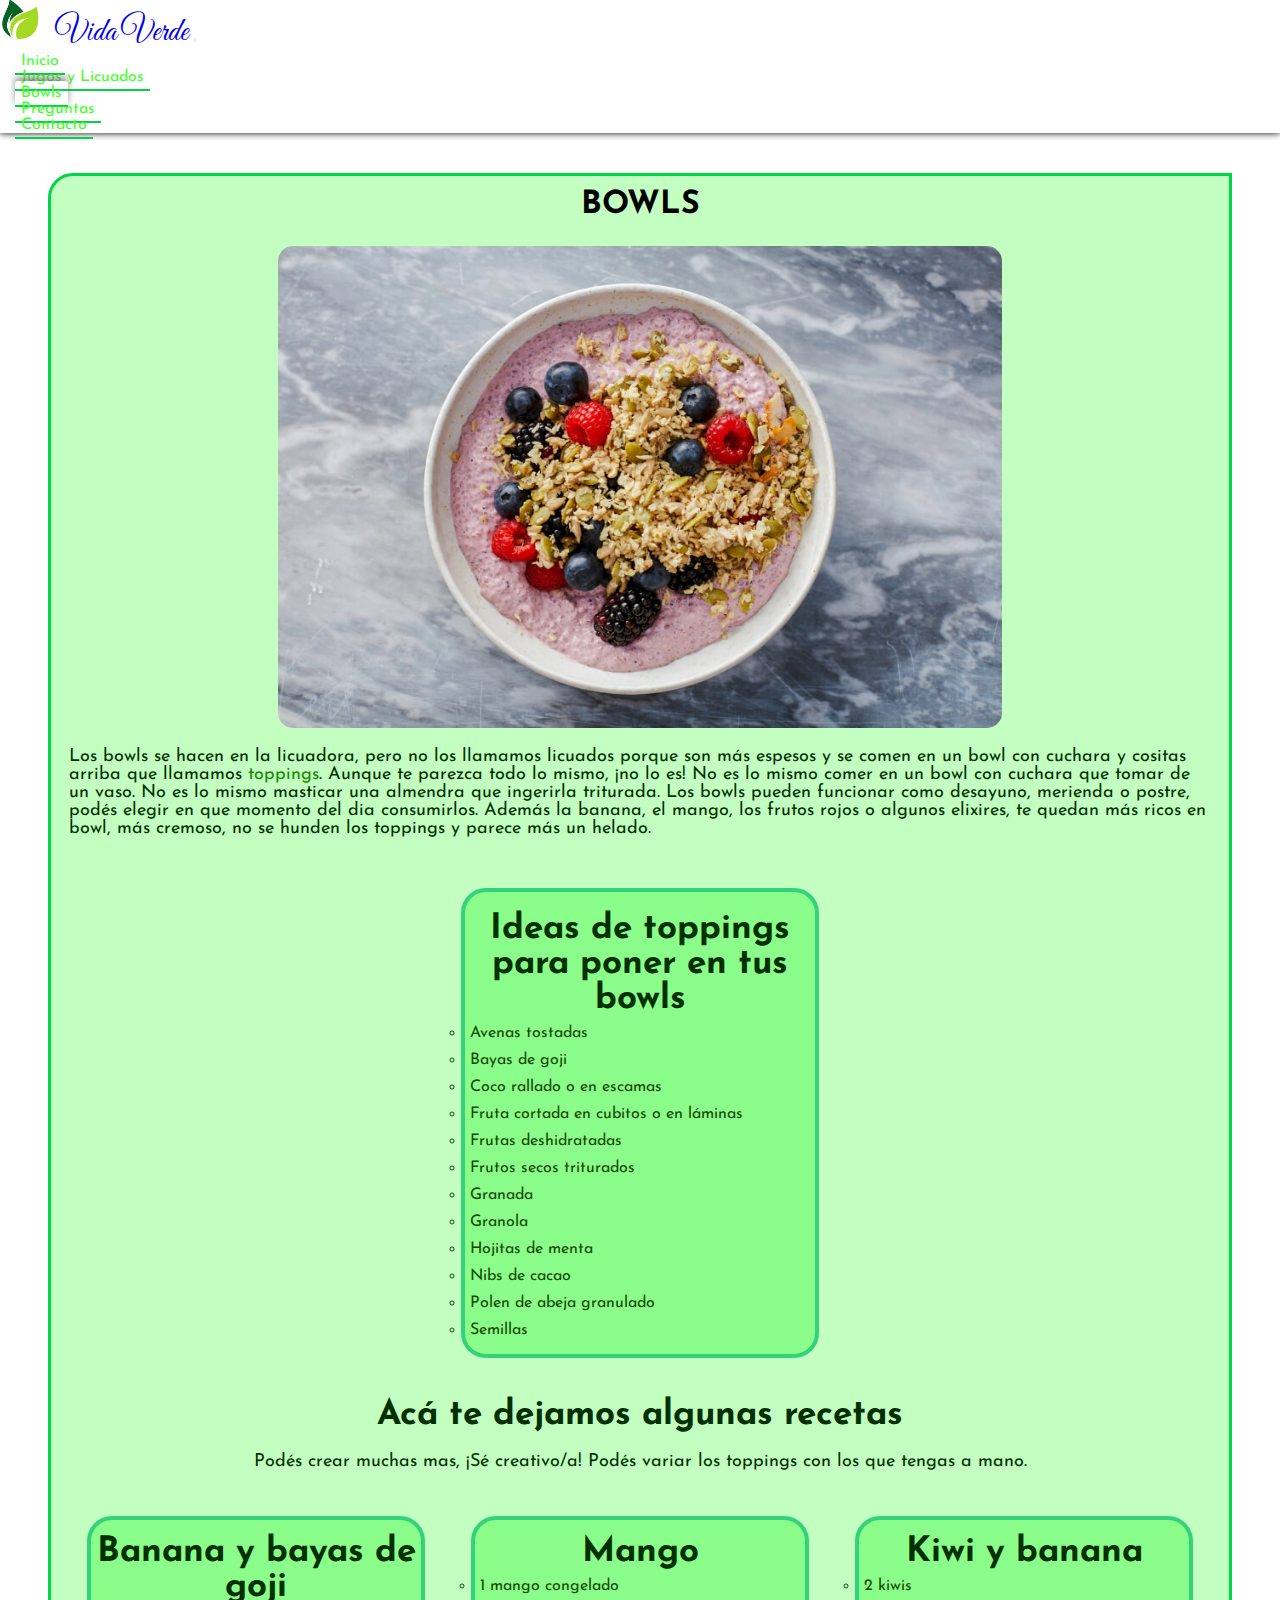
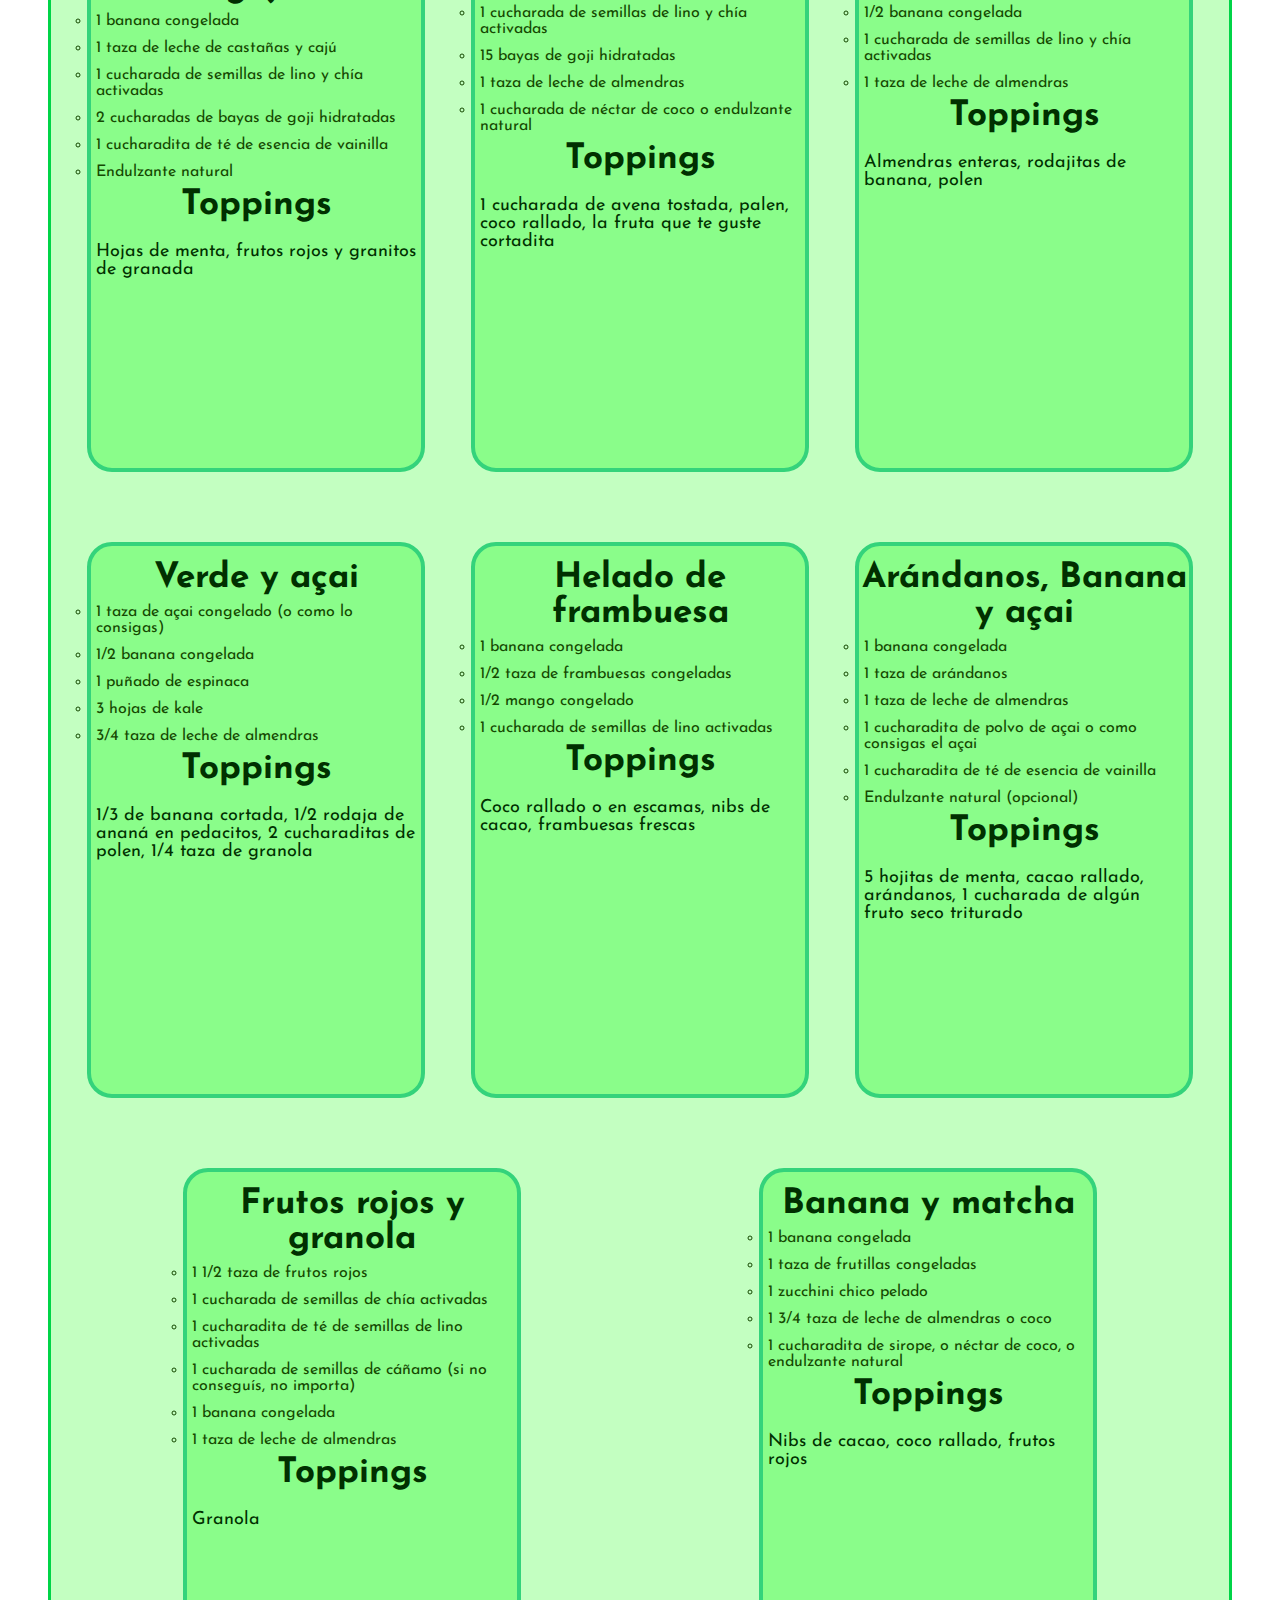
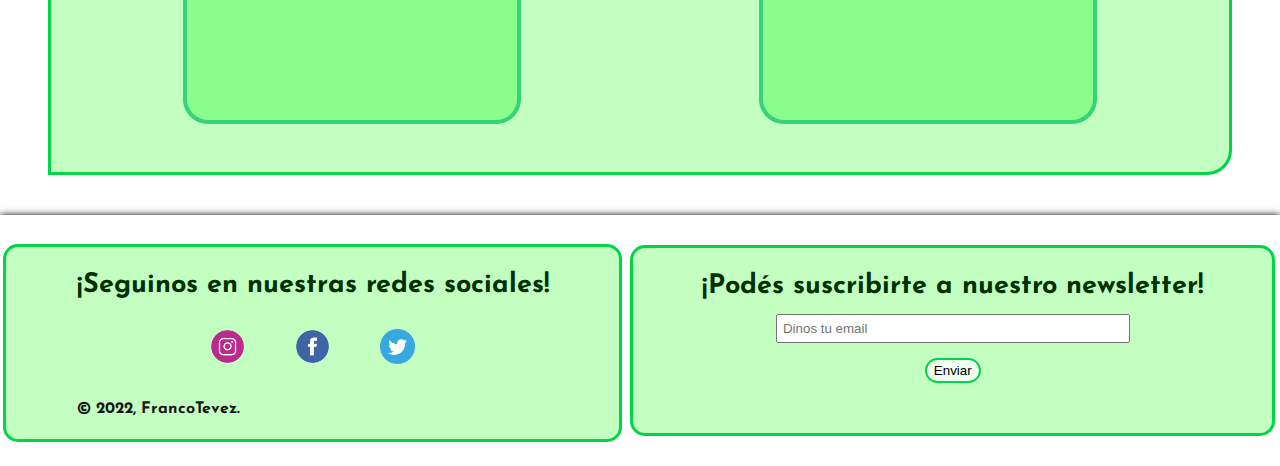
<file: sections/bowls.html>
<!DOCTYPE html>
<html lang="en">
<head>
    <meta charset="UTF-8">
    <meta http-equiv="X-UA-Compatible" content="IE=edge">
    <meta name="viewport" content="width=device-width, initial-scale=1.0">
    <meta name="description" content="Que son los bowls, ideas para tus toppings y algunas recetas!">
    <meta name="keywords" content="bowls,toppings,recetas">
    <link href="https://cdn.jsdelivr.net/npm/bootstrap@5.0.2/dist/css/bootstrap.min.css" rel="stylesheet" integrity="sha384-EVSTQN3/azprG1Anm3QDgpJLIm9Nao0Yz1ztcQTwFspd3yD65VohhpuuCOmLASjC" crossorigin="anonymous">
    <link rel="stylesheet" href="../css/estilo.css">
    <link rel="shortcut icon" href="../img/icono.png" type="image/x-icon">
    <style>
        @import url('https://fonts.googleapis.com/css2?family=Great+Vibes&display=swap');
    </style>
    <style>
        @import url('https://fonts.googleapis.com/css2?family=Josefin+Sans&display=swap');
    </style>
    <title>Vida Verde - Bowls</title>
</head>
<body>
    <header>
        <nav class="navbar navbar-expand-lg navbar-light bg-light navegacion">
            <div class="container-fluid navegacion">
                <img src="../img/icono.png" alt="Icono Vida Verde">
                <a class="navbar-brand vidaVerde" href="../index.html">Vida Verde</a>
                <button class="navbar-toggler" type="button" data-bs-toggle="collapse" data-bs-target="#navbarText" aria-controls="navbarText" aria-expanded="false" aria-label="Toggle navigation">
                    <span class="navbar-toggler-icon"></span>
                </button>
                <div class="collapse navbar-collapse navbar-text navegacion" id="navbarText">
                    <span class="collapse navbar-collapse">
                    </span>
                    <ul class="navbar-nav me-auto mb-2 mb-lg-0 ulNav navegacion">
                        <li class="nav-item">
                            <a class="nav-link active" aria-current="page" href="../index.html">Inicio</a>
                        </li>
                        <li class="nav-item">
                            <a class="nav-link active" href="jugosylicuados.html">Jugos y Licuados</a>
                        </li>
                        <li class="nav-item">
                            <a class="nav-link active aBowls" href="bowls.html">Bowls</a>
                        </li>
                        <li class="nav-item">
                            <a class="nav-link active" href="preguntas.html">Preguntas</a>
                        </li>
                        <li class="nav-item">
                            <a class="nav-link active" href="contacto.html">Contacto</a>
                        </li>
                    </ul>
                </div>
            </div>
        </nav>
    </header>
    <main class="contFlex">
        <section class="seccionesBowl">
            <h1 class="h2Preg">BOWLS</h1>
            <div class="contFlex">
                <img src="../img/bowlfoto.jpg" alt="foto de bowl" class="bowl">
            </div>
            <p class="parrafoIntro parrafoBowl text-center">Los bowls se hacen en la licuadora, pero no los llamamos licuados porque son más espesos y se comen en un bowl con cuchara y cositas arriba que llamamos <span>toppings</span>. Aunque te parezca todo lo mismo, ¡no lo es! No es lo mismo comer en un bowl con cuchara que tomar de un vaso. No es lo mismo masticar una almendra que ingerirla triturada. Los bowls pueden funcionar como desayuno, merienda o postre, podés elegir en que momento del dia consumirlos. Además la banana, el mango, los frutos rojos o algunos elixires, te quedan más ricos en bowl, más cremoso, no se hunden los toppings y parece más un helado.</p>
            <div class="bowlToppingsContenedor">
                <h3 class="tituloIntro h3Toppings">Ideas de toppings para poner en tus bowls</h3>
                <ul>
                    <li class="liJugos">Avenas tostadas</li>
                    <li class="liJugos">Bayas de goji</li>
                    <li class="liJugos">Coco rallado o en escamas</li>
                    <li class="liJugos">Fruta cortada en cubitos o en láminas</li>
                    <li class="liJugos">Frutas deshidratadas</li>
                    <li class="liJugos">Frutos secos triturados</li>
                    <li class="liJugos">Granada</li>
                    <li class="liJugos">Granola</li>
                    <li class="liJugos">Hojitas de menta</li>
                    <li class="liJugos">Nibs de cacao</li>
                    <li class="liJugos">Polen de abeja granulado</li>
                    <li class="liJugos">Semillas</li>
                </ul>
            </div>
            <h3 class="tituloIntro h3RecetasBowl">Acá te dejamos algunas recetas</h3>
            <p class="parrafoIntro text-center">Podés crear muchas mas, ¡Sé creativo/a! Podés variar los toppings con los que tengas a mano.</p>
            <div class="contFlex divContTodosLosBowls">
                <div class="contenedorRecetasBowls">
                    <h3 class="tituloIntro">Banana y bayas de goji</h3>
                    <ul>
                        <li class="liJugos">1 banana congelada</li>
                        <li class="liJugos">1 taza de leche de castañas y cajú</li>
                        <li class="liJugos">1 cucharada de semillas de lino y chía activadas</li>
                        <li class="liJugos">2 cucharadas de bayas de goji hidratadas</li>
                        <li class="liJugos">1 cucharadita de té de esencia de vainilla</li>
                        <li class="liJugos">Endulzante natural</li>
                    </ul>
                    <h3 class="tituloIntro">Toppings</h3>
                    <p class="parrafoIntro text-center">Hojas de menta, frutos rojos y granitos de granada</p>
                </div>
                <div class="contenedorRecetasBowls">
                    <h3 class="tituloIntro">Mango</h3>
                    <ul>
                        <li class="liJugos">1 mango congelado</li>
                        <li class="liJugos">1 cucharada de semillas de lino y chía activadas</li>
                        <li class="liJugos">15 bayas de goji hidratadas</li>
                        <li class="liJugos">1 taza de leche de almendras</li>
                        <li class="liJugos">1 cucharada de néctar de coco o endulzante natural</li>
                    </ul>
                    <h3 class="tituloIntro">Toppings</h3>
                    <p class="parrafoIntro text-center">1 cucharada de avena tostada, palen, coco rallado, la fruta que te guste cortadita</p>
                </div>
                <div class="contenedorRecetasBowls">
                    <h3 class="tituloIntro">Kiwi y banana</h3>
                    <ul>
                        <li class="liJugos">2 kiwis</li>
                        <li class="liJugos">1/2 banana congelada</li>
                        <li class="liJugos">1 cucharada de semillas de lino y chía activadas </li>
                        <li class="liJugos">1 taza de leche de almendras</li>
                    </ul>
                    <h3 class="tituloIntro">Toppings</h3>
                    <p class="parrafoIntro text-center">Almendras enteras, rodajitas de banana, polen</p>
                </div>
                <div class="contenedorRecetasBowls">
                    <h3 class="tituloIntro">Verde y açai</h3>
                    <ul>
                        <li class="liJugos">1 taza de açai congelado (o como lo consigas)</li>
                        <li class="liJugos">1/2 banana congelada</li>
                        <li class="liJugos">1 puñado de espinaca</li>
                        <li class="liJugos">3 hojas de kale</li>
                        <li class="liJugos">3/4 taza de leche de almendras</li>
                    </ul>
                    <h3 class="tituloIntro">Toppings</h3>
                    <p class="parrafoIntro text-center">1/3 de banana cortada, 1/2 rodaja de ananá en pedacitos, 2 cucharaditas de polen, 1/4 taza de granola</p>
                </div>
                <div class="contenedorRecetasBowls">
                    <h3 class="tituloIntro">Helado de frambuesa</h3>
                    <ul>
                        <li class="liJugos">1 banana congelada</li>
                        <li class="liJugos">1/2 taza de frambuesas congeladas</li>
                        <li class="liJugos">1/2 mango congelado</li>
                        <li class="liJugos">1 cucharada de semillas de lino activadas</li>
                    </ul>
                    <h3 class="tituloIntro">Toppings</h3>
                    <p class="parrafoIntro text-center">Coco rallado o en escamas, nibs de cacao, frambuesas frescas</p>
                </div>
                <div class="contenedorRecetasBowls">
                    <h3 class="tituloIntro">Arándanos, Banana y açai</h3>
                    <ul>
                        <li class="liJugos">1 banana congelada</li>
                        <li class="liJugos">1 taza de arándanos</li>
                        <li class="liJugos">1 taza de leche de almendras</li>
                        <li class="liJugos">1 cucharadita de polvo de açai o como consigas el açai</li>
                        <li class="liJugos">1 cucharadita de té de esencia de vainilla</li>
                        <li class="liJugos">Endulzante natural (opcional)</li>
                    </ul>
                    <h3 class="tituloIntro">Toppings</h3>
                    <p class="parrafoIntro text-center">5 hojitas de menta, cacao rallado, arándanos, 1 cucharada de algún fruto seco triturado</p>
                </div>
                <div class="contenedorRecetasBowls">
                    <h3 class="tituloIntro">Frutos rojos y granola</h3>
                    <ul>
                        <li class="liJugos">1 1/2 taza de frutos rojos</li>
                        <li class="liJugos">1 cucharada de semillas de chía activadas</li>
                        <li class="liJugos">1 cucharadita de té de semillas de lino activadas</li>
                        <li class="liJugos">1 cucharada de semillas de cáñamo (si no conseguís, no importa)</li>
                        <li class="liJugos">1 banana congelada</li>
                        <li class="liJugos">1 taza de leche de almendras</li>
                    </ul>
                    <h3 class="tituloIntro">Toppings</h3>
                    <p class="parrafoIntro text-center">Granola</p>
                </div>
                <div class="contenedorRecetasBowls">
                    <h3 class="tituloIntro">Banana y matcha</h3>
                    <ul>
                        <li class="liJugos">1 banana congelada</li>
                        <li class="liJugos">1 taza de frutillas congeladas</li>
                        <li class="liJugos">1 zucchini chico pelado</li>
                        <li class="liJugos">1 3/4 taza de leche de almendras o coco</li>
                        <li class="liJugos">1 cucharadita de sirope, o néctar de coco, o endulzante natural</li>
                    </ul>
                    <h3 class="tituloIntro">Toppings</h3>
                    <p class="parrafoIntro text-center">Nibs de cacao, coco rallado, frutos rojos</p>
                </div>
            </div>
        </section>
    </main>
    <footer>
        <section class="sectionFooter">
            <h3>¡Seguinos en nuestras redes sociales!</p>
            <div>
                <a href="https://www.instagram.com/" target="_blank"><img src="../img/intagram.png" alt="Instagram"></a>
                <a href="https://www.facebook.com/" target="_blank"><img src="../img/facebook.png" alt="Facebook"></a>
                <a href="https://www.twitter.com/" target="_blank"><img src="../img/twitter.png" alt="twitter"></a>
            </div>
            <p class="text-center">© 2022, FrancoTevez.</p>
        </section>
        <section class="newsletter">
            <div>
                <h3>¡Podés suscribirte a nuestro newsletter!</h3>
                <input type="email" placeholder="Dinos tu email">
                <button type="submit">Enviar</button>
            </div>
        </section>
    </footer>
    <script src="https://cdn.jsdelivr.net/npm/bootstrap@5.0.2/dist/js/bootstrap.bundle.min.js" integrity="sha384-MrcW6ZMFYlzcLA8Nl+NtUVF0sA7MsXsP1UyJoMp4YLEuNSfAP+JcXn/tWtIaxVXM" crossorigin="anonymous"></script>
</body>
</html>
</file>
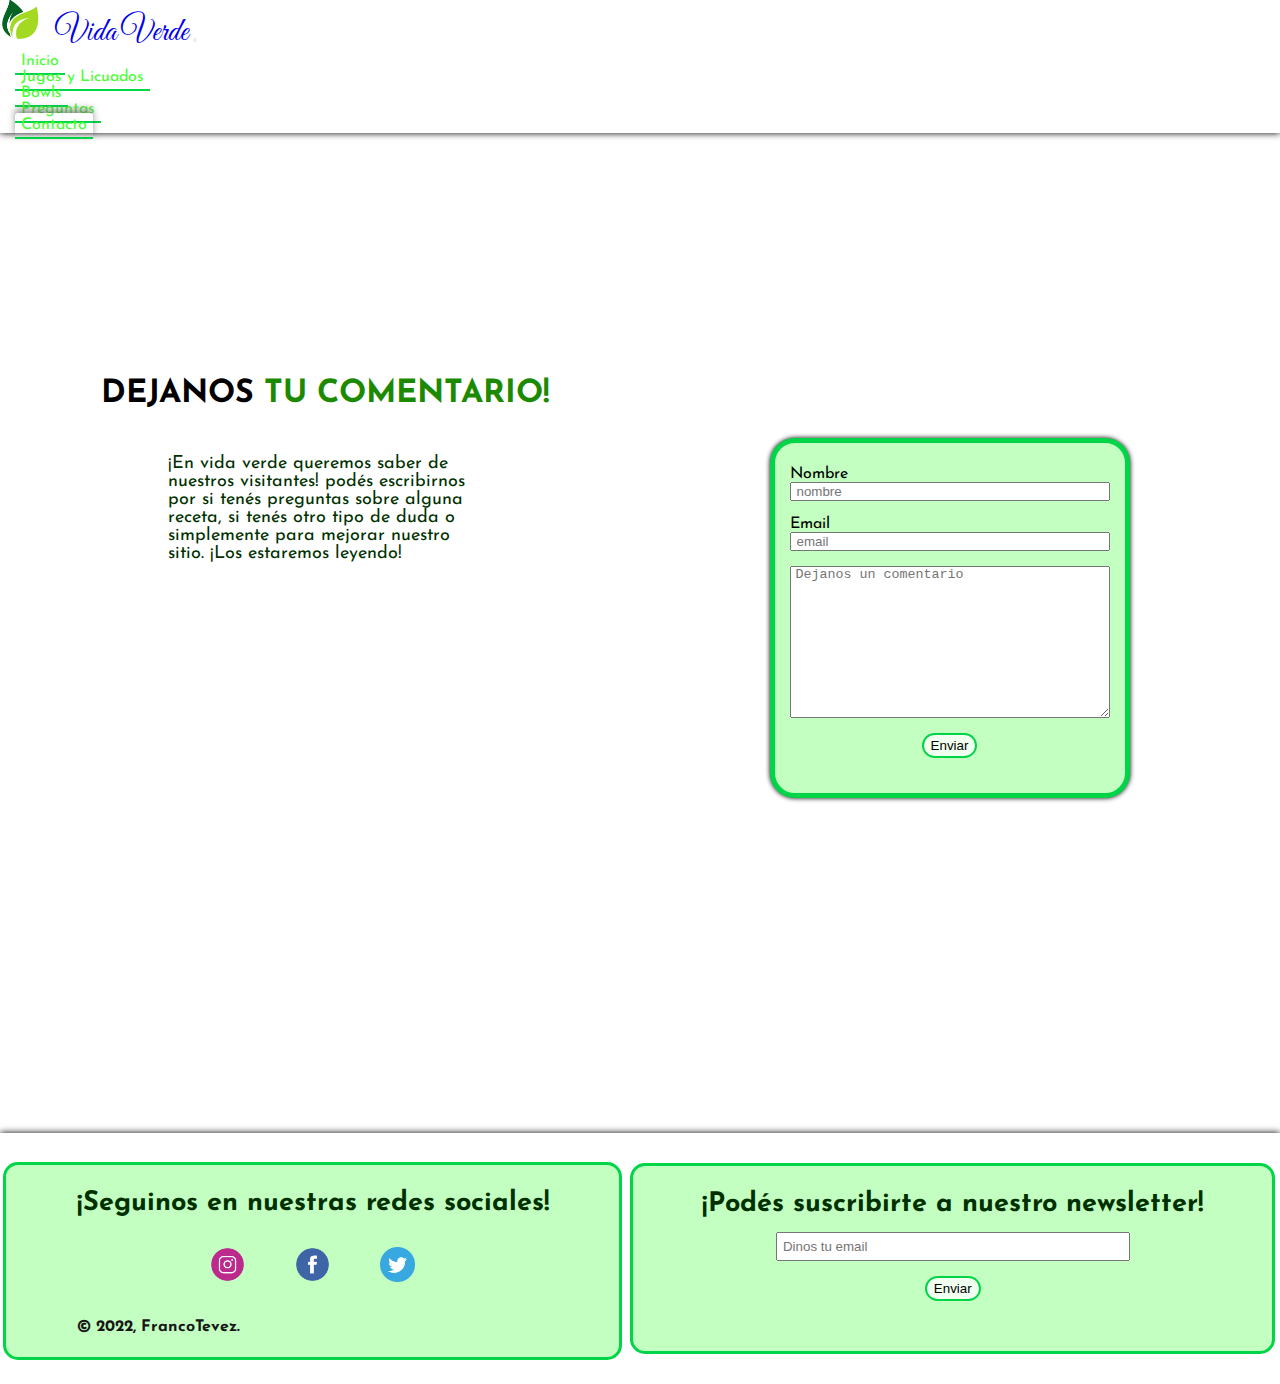
<file: sections/contacto.html>
<!DOCTYPE html>
<html lang="en">
<head>
    <meta charset="UTF-8">
    <meta http-equiv="X-UA-Compatible" content="IE=edge">
    <meta name="viewport" content="width=device-width, initial-scale=1.0">
    <meta name="description" content="Dejanos un comentario! queremos saber si te sirvió la página o también si necesitamos mejorar/agregar algo.">
    <meta name="keywords" content="contacto,comentario">
    <link href="https://cdn.jsdelivr.net/npm/bootstrap@5.0.2/dist/css/bootstrap.min.css" rel="stylesheet" integrity="sha384-EVSTQN3/azprG1Anm3QDgpJLIm9Nao0Yz1ztcQTwFspd3yD65VohhpuuCOmLASjC" crossorigin="anonymous">
    <link rel="stylesheet" href="../css/estilo.css">
    <link rel="shortcut icon" href="../img/icono.png" type="image/x-icon">
    <style>
        @import url('https://fonts.googleapis.com/css2?family=Great+Vibes&display=swap');
    </style>
    <style>
        @import url('https://fonts.googleapis.com/css2?family=Josefin+Sans&display=swap');
    </style>
    <title>Vida Verde - Contacto</title>
</head>
<body>
    <header>
        <nav class="navbar navbar-expand-lg navbar-light bg-light navegacion">
            <div class="container-fluid navegacion">
                <img src="../img/icono.png" alt="Icono Vida Verde">
                <a class="navbar-brand vidaVerde" href="../index.html">Vida Verde</a>
                <button class="navbar-toggler" type="button" data-bs-toggle="collapse" data-bs-target="#navbarText" aria-controls="navbarText" aria-expanded="false" aria-label="Toggle navigation">
                    <span class="navbar-toggler-icon"></span>
                </button>
                <div class="collapse navbar-collapse navbar-text navegacion" id="navbarText">
                    <span class="collapse navbar-collapse">
                    </span>
                    <ul class="navbar-nav me-auto mb-2 mb-lg-0 ulNav navegacion">
                        <li class="nav-item">
                            <a class="nav-link active" aria-current="page" href="../index.html">Inicio</a>
                        </li>
                        <li class="nav-item">
                            <a class="nav-link active" href="jugosylicuados.html">Jugos y Licuados</a>
                        </li>
                        <li class="nav-item">
                            <a class="nav-link active" href="bowls.html">Bowls</a>
                        </li>
                        <li class="nav-item">
                            <a class="nav-link active" href="preguntas.html">Preguntas</a>
                        </li>
                        <li class="nav-item">
                            <a class="nav-link active aContacto" href="contacto.html">Contacto</a>
                        </li>
                    </ul>
                </div>
            </div>
        </nav>
    </header>
    <main class="mainContacto">
        <section class="contenedorTituloContacto">
            <h1 class="text-center">DEJANOS <span>TU COMENTARIO!</span></h1>
            <p class="text-center">¡En vida verde queremos saber de nuestros visitantes! podés escribirnos por si tenés preguntas sobre alguna receta, si tenés otro tipo de duda o simplemente para mejorar nuestro sitio. ¡Los estaremos leyendo!</p>
        </section>
        <section class="contacto">
            <form>
                <label for="nombre">Nombre</label>
                <input type="text" id="nombre" name="nombre" placeholder="nombre" class="padingInfo inputInfo">
                <label for="email">Email</label>
                <input type="email" id="email" name="email" placeholder="email" class="padingInfo inputInfo">
                <textarea name="comentario" id="comentario" cols="30" rows="10" placeholder="Dejanos un comentario"></textarea>
                <div>
                    <button type="submit">Enviar</button>
                </div>
            </form>
        </section>
    </main>
    <footer>
        <section class="sectionFooter">
            <h3>¡Seguinos en nuestras redes sociales!</p>
            <div>
                <a href="https://www.instagram.com/" target="_blank"><img src="../img/intagram.png" alt="Instagram"></a>
                <a href="https://www.facebook.com/" target="_blank"><img src="../img/facebook.png" alt="Facebook"></a>
                <a href="https://www.twitter.com/" target="_blank"><img src="../img/twitter.png" alt="twitter"></a>
            </div>
            <p class="text-center">© 2022, FrancoTevez.</p>
        </section>
        <section class="newsletter">
            <div>
                <h3>¡Podés suscribirte a nuestro newsletter!</h3>
                <input type="email" placeholder="Dinos tu email">
                <button type="submit">Enviar</button>
            </div>
        </section>
    </footer>
    <script src="https://cdn.jsdelivr.net/npm/bootstrap@5.0.2/dist/js/bootstrap.bundle.min.js" integrity="sha384-MrcW6ZMFYlzcLA8Nl+NtUVF0sA7MsXsP1UyJoMp4YLEuNSfAP+JcXn/tWtIaxVXM" crossorigin="anonymous"></script>
</body>
</html>
</file>
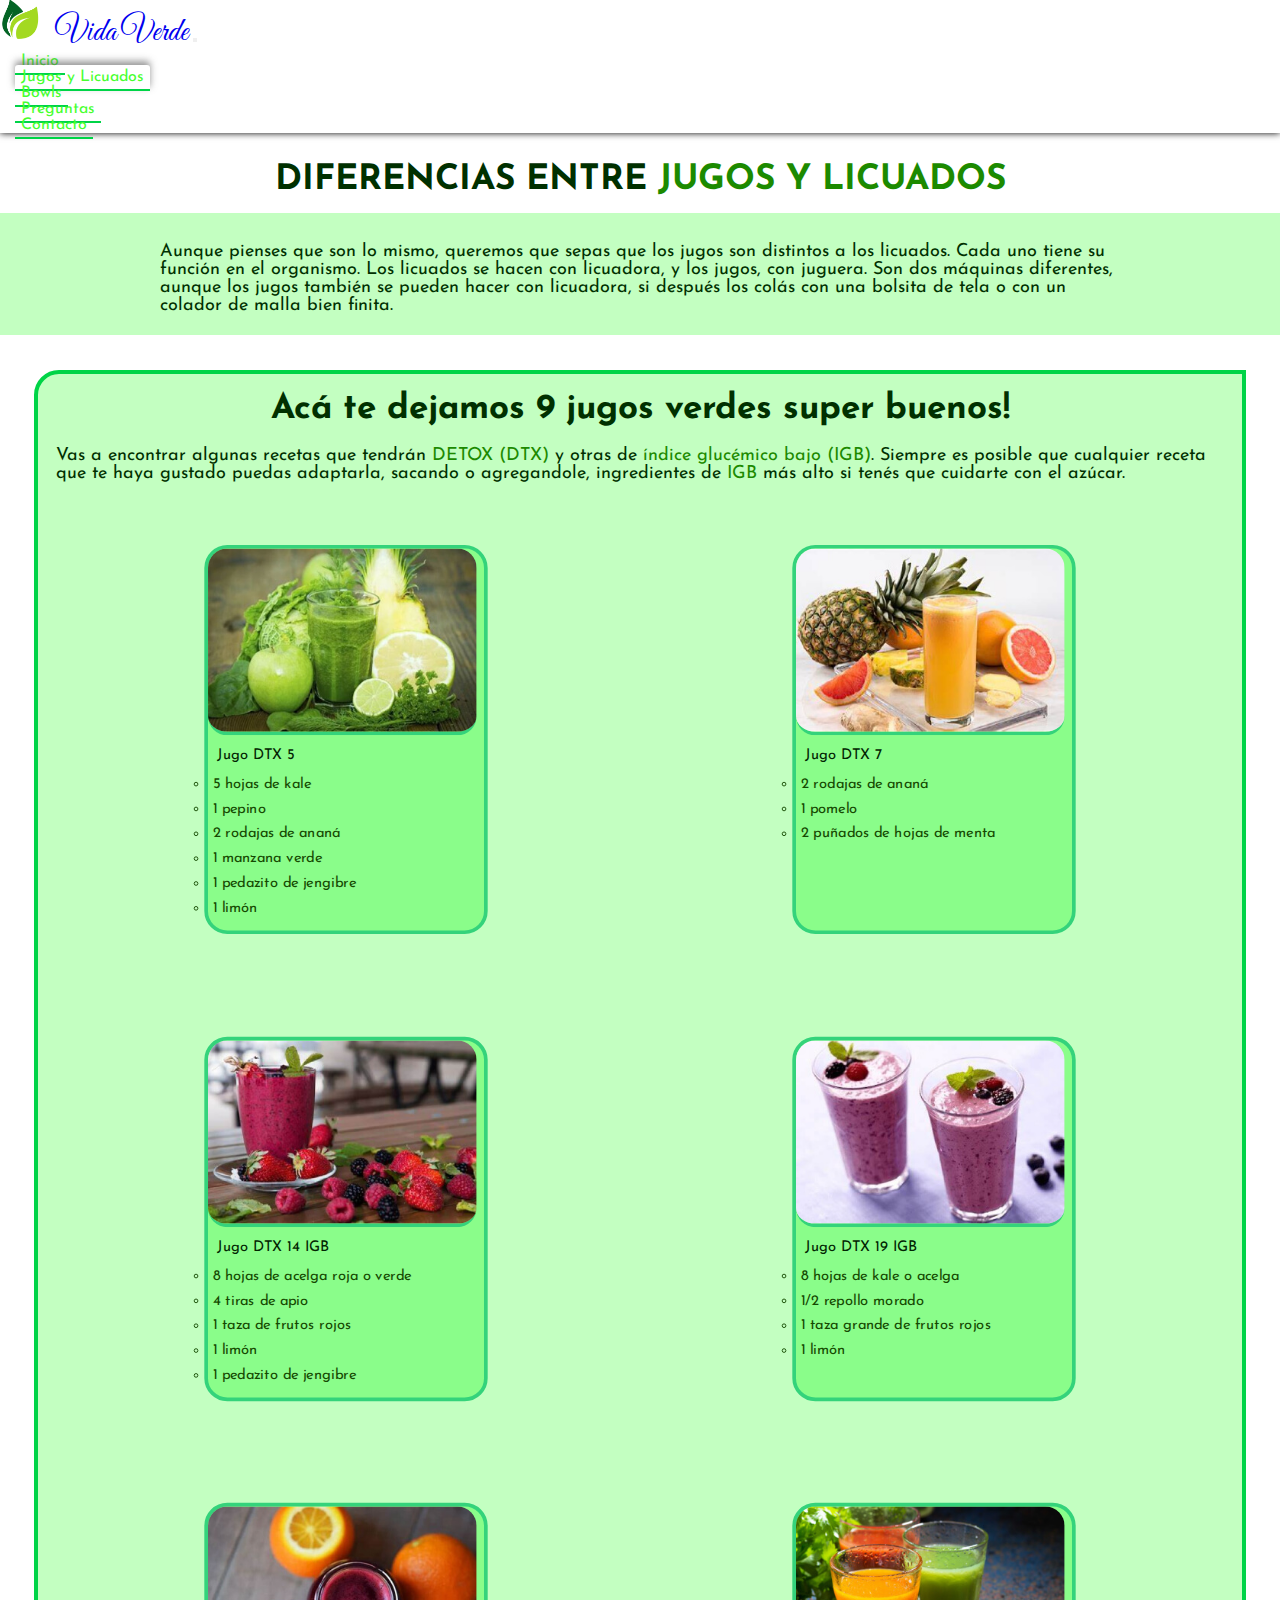
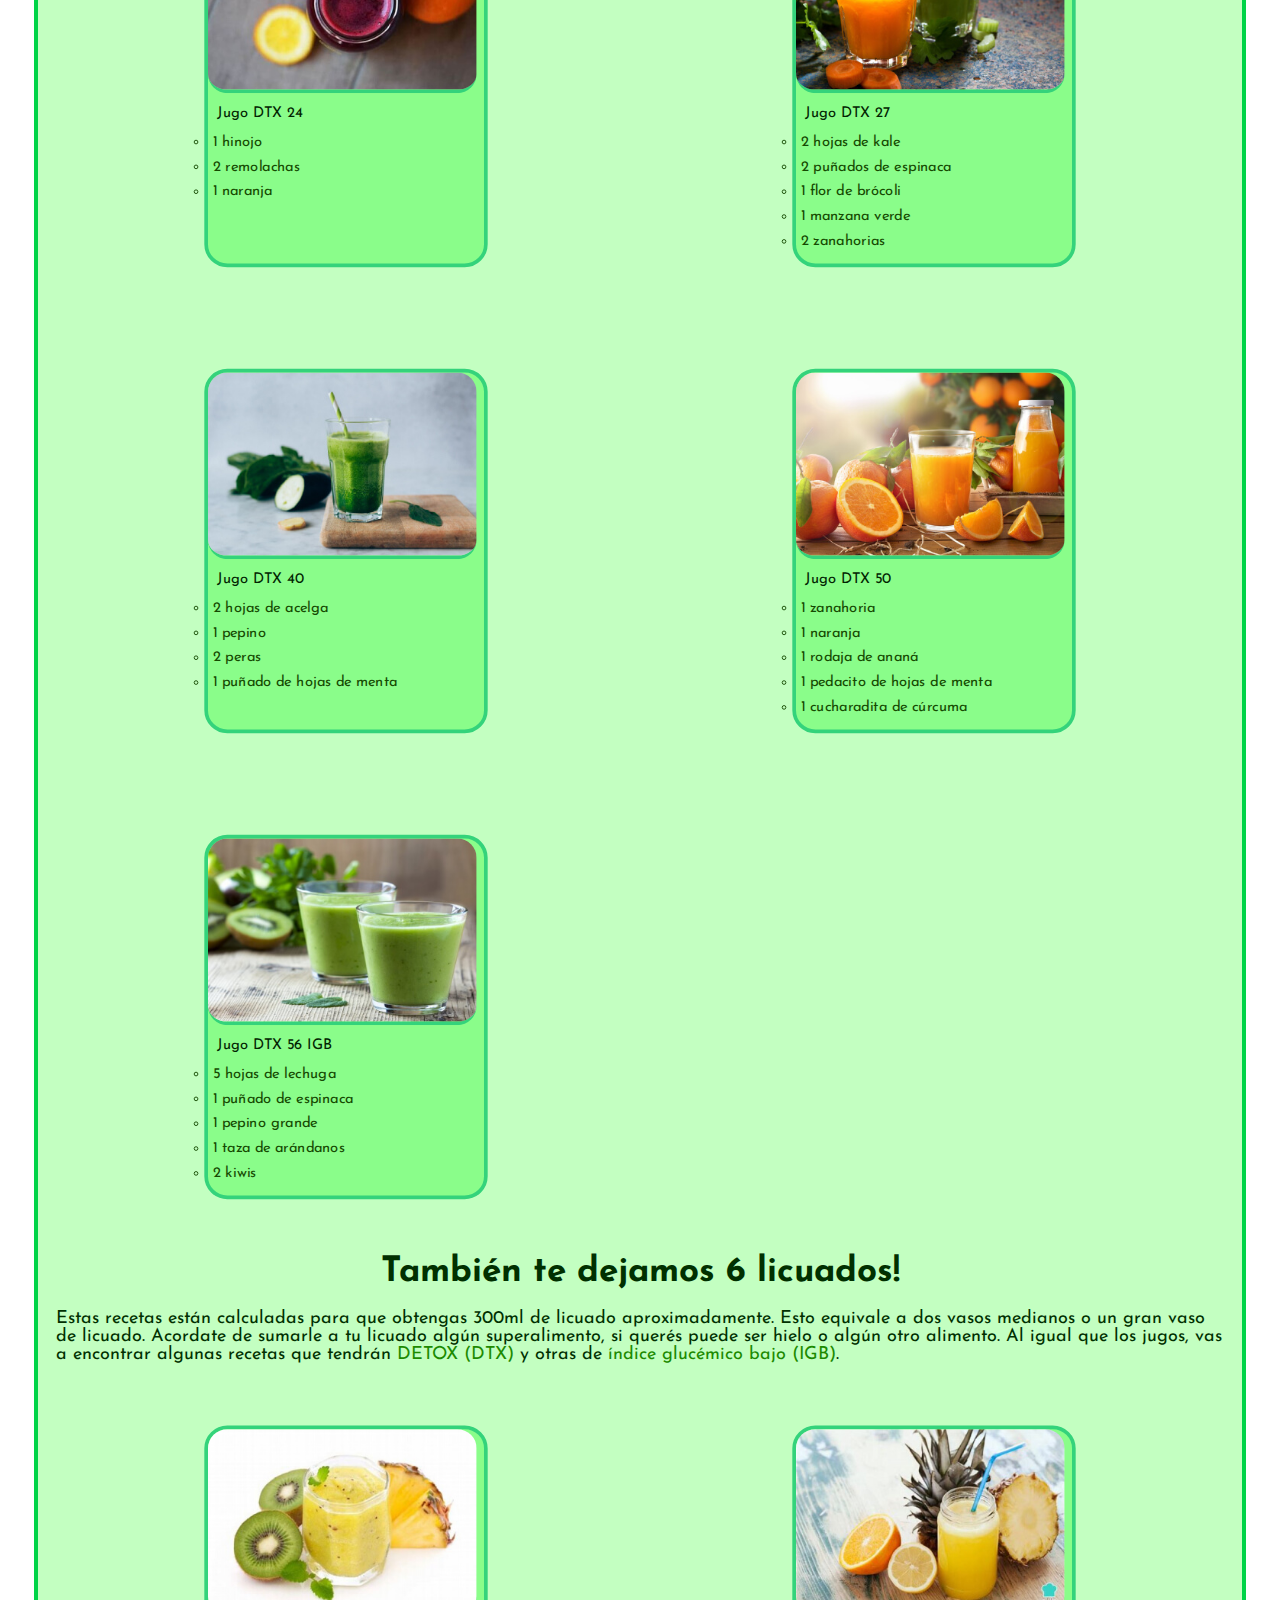
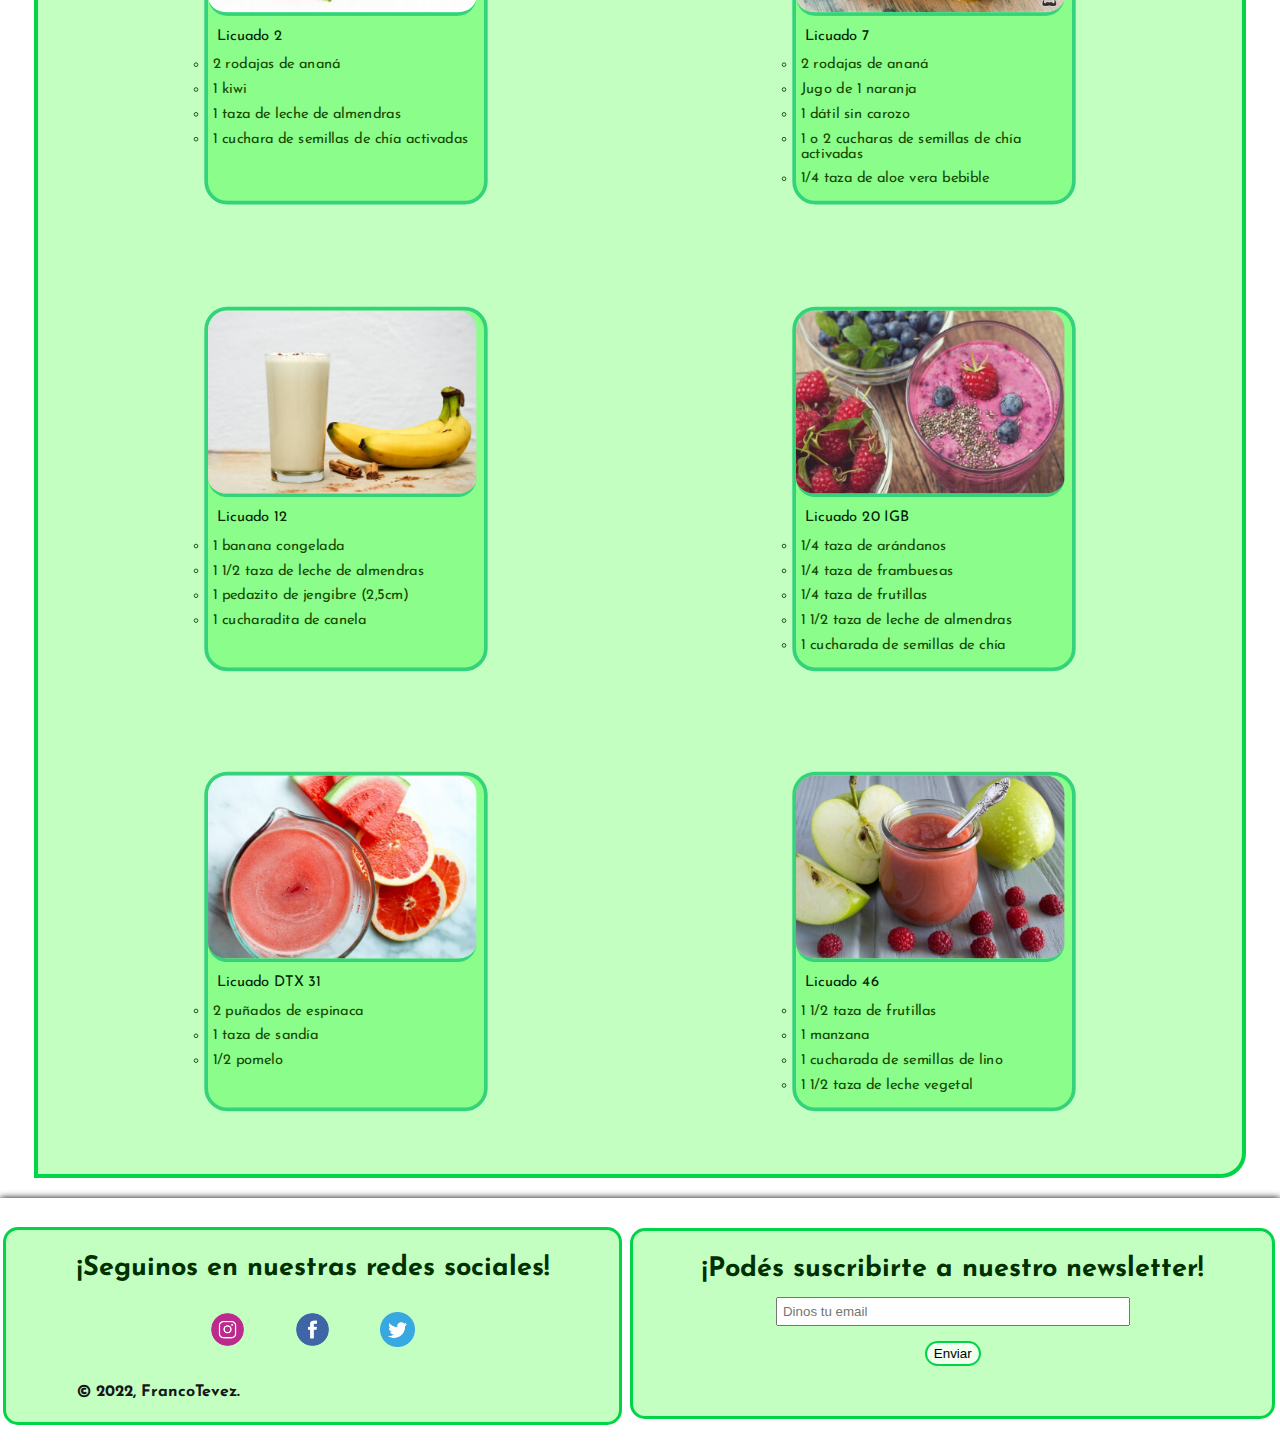
<file: sections/jugosylicuados.html>
<!DOCTYPE html>
<html lang="en">
<head>
    <meta charset="UTF-8">
    <meta http-equiv="X-UA-Compatible" content="IE=edge">
    <meta name="viewport" content="width=device-width, initial-scale=1.0">
    <meta name="description" content="Increíbles jugos y licuados verdes para que puedas aplicar en tu día a día.">
    <meta name="keywords" content="jugos,licuados,verdes">
    <link href="https://cdn.jsdelivr.net/npm/bootstrap@5.0.2/dist/css/bootstrap.min.css" rel="stylesheet" integrity="sha384-EVSTQN3/azprG1Anm3QDgpJLIm9Nao0Yz1ztcQTwFspd3yD65VohhpuuCOmLASjC" crossorigin="anonymous">
    <link rel="stylesheet" href="../css/estilo.css">
    <link rel="shortcut icon" href="../img/icono.png" type="image/x-icon">
    <style>
        @import url('https://fonts.googleapis.com/css2?family=Great+Vibes&display=swap');
    </style>
    <style>
        @import url('https://fonts.googleapis.com/css2?family=Josefin+Sans&display=swap');
    </style>
    <title>Vida Verde - Jugos y Licuados</title>
</head>
<body>
    <header>
        <nav class="navbar navbar-expand-lg navbar-light bg-light navegacion">
            <div class="container-fluid navegacion">
                <img src="../img/icono.png" alt="Icono Vida Verde">
                <a class="navbar-brand vidaVerde" href="../index.html">Vida Verde</a>
                <button class="navbar-toggler" type="button" data-bs-toggle="collapse" data-bs-target="#navbarText" aria-controls="navbarText" aria-expanded="false" aria-label="Toggle navigation">
                    <span class="navbar-toggler-icon"></span>
                </button>
                <div class="collapse navbar-collapse navbar-text navegacion" id="navbarText">
                    <span class="collapse navbar-collapse">
                    </span>
                    <ul class="navbar-nav me-auto mb-2 mb-lg-0 ulNav navegacion">
                        <li class="nav-item">
                            <a class="nav-link active" aria-current="page" href="../index.html">Inicio</a>
                        </li>
                        <li class="nav-item">
                            <a class="nav-link active aJugosLicuados" href="jugosylicuados.html">Jugos y Licuados</a>
                        </li>
                        <li class="nav-item">
                            <a class="nav-link active" href="bowls.html">Bowls</a>
                        </li>
                        <li class="nav-item">
                            <a class="nav-link active" href="preguntas.html">Preguntas</a>
                        </li>
                        <li class="nav-item">
                            <a class="nav-link active" href="contacto.html">Contacto</a>
                        </li>
                    </ul>
                </div>
            </div>
        </nav>
    </header>
    <main class="mainJugos">
        <div class="divDiferencias">
            <h1 class="tituloIntro">DIFERENCIAS ENTRE <span>JUGOS Y LICUADOS</span></h1>
            <div class="contParrafoDiferencias contFlex">
                <p class="parrafoIntro pDiferencias text-center">Aunque pienses que son lo mismo, queremos que sepas que los jugos son distintos a los licuados. Cada uno tiene su función en el organismo. Los licuados se hacen con licuadora, y los jugos, con juguera. Son dos máquinas diferentes, aunque los jugos también se pueden hacer con licuadora, si después los colás con una bolsita de tela o con un colador de malla bien finita.</p>
            </div>
        </div>
        <section class="secciones sectionJugos">
            <h2 class="tituloIntro">Acá te dejamos 9 jugos verdes super buenos!</h2>
            <p class="parrafoIntro text-center">Vas a encontrar algunas recetas que tendrán <span>DETOX (DTX)</span> y otras de <span>índice glucémico bajo (IGB)</span>. Siempre es posible que cualquier receta que te haya gustado puedas adaptarla, sacando o agregandole, ingredientes de <span>IGB</span> más alto si tenés que cuidarte con el azúcar.</p>
            <div class="gridJugos">
                <div class="contenedorImgJugos">
                    <img src="../img/dtx5jugolarge.jpg" alt="jugo número dtx 5" class="imgJugos">
                    <p class="parrafoImgJugos">Jugo DTX 5</p>
                    <ul>
                        <li class="liJugos">5 hojas de kale</li>
                        <li class="liJugos">1 pepino</li>
                        <li class="liJugos">2 rodajas de ananá</li>
                        <li class="liJugos">1 manzana verde</li>
                        <li class="liJugos">1 pedazito de jengibre</li>
                        <li class="liJugos">1 limón</li>
                    </ul>
                </div>
                <div class="contenedorImgJugos">
                    <img src="../img/dtx7jugolarge.jpg" alt="jugo número dtx 7" class="imgJugos">
                    <p class="parrafoImgJugos">Jugo DTX 7</p>
                    <ul>
                        <li class="liJugos">2 rodajas de ananá</li>
                        <li class="liJugos">1 pomelo</li>
                        <li class="liJugos">2 puñados de hojas de menta</li>
                    </ul>
                </div>
                <div class="contenedorImgJugos">
                    <img src="../img/dtxigb14jugolarge.jpg" alt="jugo número dtx 14 igb" class="imgJugos">
                    <p class="parrafoImgJugos">Jugo DTX 14 IGB</p>
                    <ul>
                        <li class="liJugos">8 hojas de acelga roja o verde</li>
                        <li class="liJugos">4 tiras de apio</li>
                        <li class="liJugos">1 taza de frutos rojos</li>
                        <li class="liJugos">1 limón</li>
                        <li class="liJugos">1 pedazito de jengibre</li>
                    </ul>
                </div>
                <div class="contenedorImgJugos">
                    <img src="../img/dtx19igbjugolarge.jpg" alt="jugo número dtx 19 igb" class="imgJugos">
                    <p class="parrafoImgJugos">Jugo DTX 19 IGB</p>
                    <ul>
                        <li class="liJugos">8 hojas de kale o acelga</li>
                        <li class="liJugos">1/2 repollo morado</li>
                        <li class="liJugos">1 taza grande de frutos rojos</li>
                        <li class="liJugos">1 limón</li>
                    </ul>
                </div>
                <div class="contenedorImgJugos">
                    <img src="../img/dtx24jugolarge.jpg" alt="jugo número dtx 24" class="imgJugos">
                    <p class="parrafoImgJugos">Jugo DTX 24</p>
                    <ul>
                        <li class="liJugos">1 hinojo</li>
                        <li class="liJugos">2 remolachas</li>
                        <li class="liJugos">1 naranja</li>
                    </ul>
                </div>
                <div class="contenedorImgJugos">
                    <img src="../img/dtx27jugolarge.jpg" alt="jugo número dtx 27" class="imgJugos">
                    <p class="parrafoImgJugos">Jugo DTX 27</p>
                    <ul>
                        <li class="liJugos">2 hojas de kale</li>
                        <li class="liJugos">2 puñados de espinaca</li>
                        <li class="liJugos">1 flor de brócoli</li>
                        <li class="liJugos">1 manzana verde</li>
                        <li class="liJugos">2 zanahorias</li>
                    </ul>
                </div>
                <div class="contenedorImgJugos">
                    <img src="../img/40dtxjugolarge.jpg" alt="jugo número dtx 40" class="imgJugos">
                    <p class="parrafoImgJugos">Jugo DTX 40</p>
                    <ul>
                        <li class="liJugos">2 hojas de acelga</li>
                        <li class="liJugos">1 pepino</li>
                        <li class="liJugos">2 peras</li>
                        <li class="liJugos">1 puñado de hojas de menta</li>
                    </ul>
                </div>
                <div class="contenedorImgJugos">
                    <img src="../img/50dtxjugolarge.jpg" alt="jugo número dtx 50" class="imgJugos">
                    <p class="parrafoImgJugos">Jugo DTX 50</p>
                    <ul>
                        <li class="liJugos">1 zanahoria</li>
                        <li class="liJugos">1 naranja</li>
                        <li class="liJugos">1 rodaja de ananá</li>
                        <li class="liJugos">1 pedacito de hojas de menta</li>
                        <li class="liJugos">1 cucharadita de cúrcuma</li>
                    </ul>
                </div>
                <div class="contenedorImgJugos">
                    <img src="../img/56dtxigbjugolarge.jpg" alt="jugo número dtx 56" class="imgJugos">
                    <p class="parrafoImgJugos">Jugo DTX 56 IGB</p>
                    <ul>
                        <li class="liJugos">5 hojas de lechuga</li>
                        <li class="liJugos">1 puñado de espinaca</li>
                        <li class="liJugos">1 pepino grande</li>
                        <li class="liJugos">1 taza de arándanos</li>
                        <li class="liJugos">2 kiwis</li>
                    </ul>
                </div>
            </div>    
            <h2 class="tituloIntro">También te dejamos 6 licuados!</h2>
            <p class="parrafoIntro text-center">Estas recetas están calculadas para que obtengas 300ml de licuado aproximadamente. Esto equivale a dos vasos medianos o un gran vaso de licuado. Acordate de sumarle a tu licuado algún superalimento, si querés puede ser hielo o algún otro alimento. Al igual que los jugos, vas a encontrar algunas recetas que tendrán <span>DETOX (DTX)</span> y otras de <span>índice glucémico bajo (IGB)</span>.</p>
            <div class="gridJugos">
                <div class="contenedorImgJugos">
                    <img src="../img/2licuadolarge.jpg" alt="licuado número 2" class="imgJugos">
                    <p class="parrafoImgJugos">Licuado 2</p>
                    <ul>
                        <li class="liJugos">2 rodajas de ananá</li>
                        <li class="liJugos">1 kiwi</li>
                        <li class="liJugos">1 taza de leche de almendras</li>
                        <li class="liJugos">1 cuchara de semillas de chía activadas</li>
                    </ul>
                </div>
                <div class="contenedorImgJugos">
                    <img src="../img/7licuadolarge.jpg" alt="licuado número 7" class="imgJugos">
                    <p class="parrafoImgJugos">Licuado 7</p>
                    <ul>
                        <li class="liJugos">2 rodajas de ananá</li>
                        <li class="liJugos">Jugo de 1 naranja</li>
                        <li class="liJugos">1 dátil sin carozo</li>
                        <li class="liJugos">1 o 2 cucharas de semillas de chía activadas</li>
                        <li class="liJugos">1/4 taza de aloe vera bebible</li>
                    </ul>
                </div>
                <div class="contenedorImgJugos">
                    <img src="../img/12licuadolarge.jpg" alt="licuado número 12" class="imgJugos">
                    <p class="parrafoImgJugos">Licuado 12</p>
                    <ul>
                        <li class="liJugos">1 banana congelada</li>
                        <li class="liJugos">1 1/2 taza de leche de almendras</li>
                        <li class="liJugos">1 pedazito de jengibre (2,5cm)</li>
                        <li class="liJugos">1 cucharadita de canela</li>
                    </ul>
                </div>
                <div class="contenedorImgJugos">
                    <img src="../img/licuado20igblarge.jpg" alt="licuado número 20 igb" class="imgJugos">
                    <p class="parrafoImgJugos">Licuado 20 IGB</p>
                    <ul>
                        <li class="liJugos">1/4 taza de arándanos</li>
                        <li class="liJugos">1/4 taza de frambuesas</li>
                        <li class="liJugos">1/4 taza de frutillas</li>
                        <li class="liJugos">1 1/2 taza de leche de almendras</li>
                        <li class="liJugos">1 cucharada de semillas de chía</li>
                    </ul>
                </div>
                <div class="contenedorImgJugos">
                    <img src="../img/licuado31dtxlarge.jpg" alt="licuado número 31 dtx" class="imgJugos">
                    <p class="parrafoImgJugos">Licuado DTX 31</p>
                    <ul>
                        <li class="liJugos">2 puñados de espinaca</li>
                        <li class="liJugos">1 taza de sandía</li>
                        <li class="liJugos">1/2 pomelo</li>
                    </ul>
                </div>
                <div class="contenedorImgJugos">
                    <img src="../img/licuado46large.jpg" alt="licuado número 46" class="imgJugos">
                    <p class="parrafoImgJugos">Licuado 46</p>
                    <ul>
                        <li class="liJugos">1 1/2 taza de frutillas</li>
                        <li class="liJugos">1 manzana</li>
                        <li class="liJugos">1 cucharada de semillas de lino</li>
                        <li class="liJugos">1 1/2 taza de leche vegetal</li>
                    </ul>
                </div>
            </div>
        </section>
    </main>
    <footer>
        <section class="sectionFooter">
            <h3>¡Seguinos en nuestras redes sociales!</p>
            <div>
                <a href="https://www.instagram.com/" target="_blank"><img src="../img/intagram.png" alt="Instagram"></a>
                <a href="https://www.facebook.com/" target="_blank"><img src="../img/facebook.png" alt="Facebook"></a>
                <a href="https://www.twitter.com/" target="_blank"><img src="../img/twitter.png" alt="twitter"></a>
            </div>
            <p class="text-center">© 2022, FrancoTevez.</p>
        </section>
        <section class="newsletter">
            <div>
                <h3>¡Podés suscribirte a nuestro newsletter!</h3>
                <input type="email" placeholder="Dinos tu email">
                <button type="submit">Enviar</button>
            </div>
        </section>
    </footer>
    <script src="https://cdn.jsdelivr.net/npm/bootstrap@5.0.2/dist/js/bootstrap.bundle.min.js" integrity="sha384-MrcW6ZMFYlzcLA8Nl+NtUVF0sA7MsXsP1UyJoMp4YLEuNSfAP+JcXn/tWtIaxVXM" crossorigin="anonymous"></script>
</body>
</html>
</file>
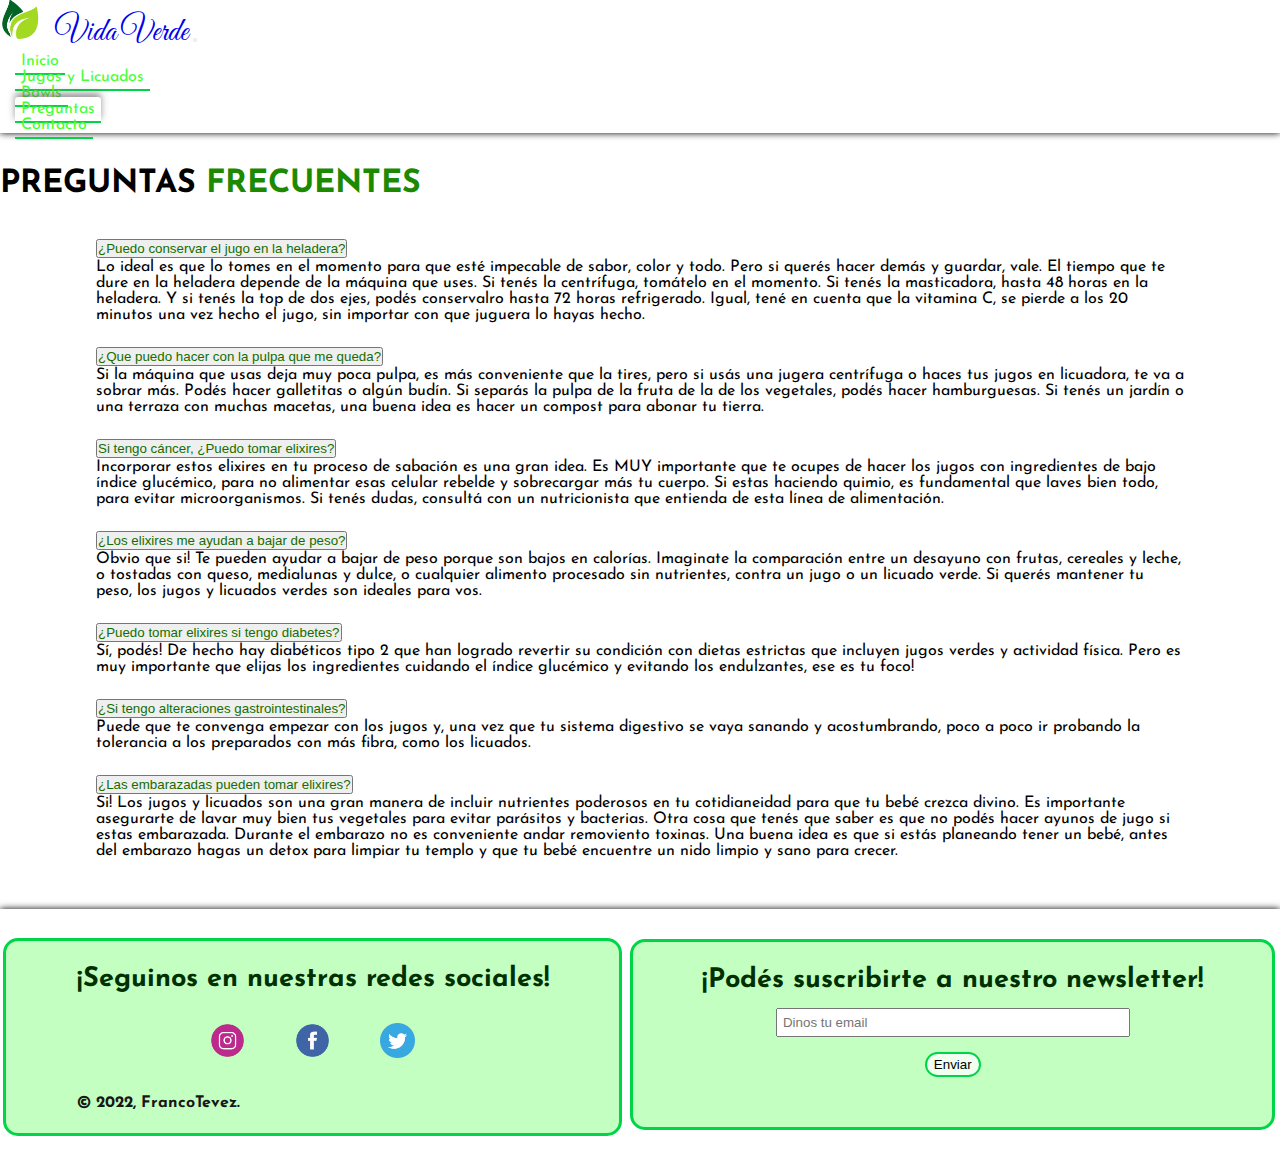
<file: sections/preguntas.html>
<!DOCTYPE html>
<html lang="en">
<head>
    <meta charset="UTF-8">
    <meta http-equiv="X-UA-Compatible" content="IE=edge">
    <meta name="viewport" content="width=device-width, initial-scale=1.0">
    <meta name="description" content="Estas son algunas de las preguntas que se hacen frecuentemente cuando hablamos las recetas de la vida verde.">
    <meta name="keywords" content="preguntas,frecuentes">
    <link href="https://cdn.jsdelivr.net/npm/bootstrap@5.0.2/dist/css/bootstrap.min.css" rel="stylesheet" integrity="sha384-EVSTQN3/azprG1Anm3QDgpJLIm9Nao0Yz1ztcQTwFspd3yD65VohhpuuCOmLASjC" crossorigin="anonymous">
    <link rel="stylesheet" href="../css/estilo.css">
    <link rel="shortcut icon" href="../img/icono.png" type="image/x-icon">
    <style>
        @import url('https://fonts.googleapis.com/css2?family=Great+Vibes&display=swap');
    </style>
    <style>
        @import url('https://fonts.googleapis.com/css2?family=Josefin+Sans&display=swap');
    </style>
    <title>Vida Verde - Preguntas Frecuentes</title>
</head>
<body>
    <header>
        <nav class="navbar navbar-expand-lg navbar-light bg-light navegacion">
            <div class="container-fluid navegacion">
                <img src="../img/icono.png" alt="Icono Vida Verde">
                <a class="navbar-brand vidaVerde" href="../index.html">Vida Verde</a>
                <button class="navbar-toggler" type="button" data-bs-toggle="collapse" data-bs-target="#navbarText" aria-controls="navbarText" aria-expanded="false" aria-label="Toggle navigation">
                    <span class="navbar-toggler-icon"></span>
                </button>
                <div class="collapse navbar-collapse navbar-text navegacion" id="navbarText">
                    <span class="collapse navbar-collapse">
                    </span>
                    <ul class="navbar-nav me-auto mb-2 mb-lg-0 ulNav navegacion">
                        <li class="nav-item">
                            <a class="nav-link active" aria-current="page" href="../index.html">Inicio</a>
                        </li>
                        <li class="nav-item">
                            <a class="nav-link active" href="jugosylicuados.html">Jugos y Licuados</a>
                        </li>
                        <li class="nav-item">
                            <a class="nav-link active" href="bowls.html">Bowls</a>
                        </li>
                        <li class="nav-item">
                            <a class="nav-link active aPreguntas" href="preguntas.html">Preguntas</a>
                        </li>
                        <li class="nav-item">
                            <a class="nav-link active" href="contacto.html">Contacto</a>
                        </li>
                    </ul>
                </div>
            </div>
        </nav>
    </header>
    <main class="mainVh">
        <div class="container-fluid divPreguntas">
            <h1 class="h2Preg text-center">PREGUNTAS <span>FRECUENTES</span></h1>
            <div class="accordion contFlex" id="accordionExample">
                <div class="accordion-item divAcordeonItem">
                    <h2 class="accordion-header" id="headingOne">
                      <button class="accordion-button collapsed buttonAcordeon" type="button" data-bs-toggle="collapse" data-bs-target="#collapseOne" aria-expanded="false" aria-controls="collapseOne">
                        ¿Puedo conservar el jugo en la heladera?
                      </button>
                    </h2>
                    <div id="collapseOne" class="accordion-collapse collapse" aria-labelledby="headingOne" data-bs-parent="#accordionExample">
                      <div class="accordion-body">
                        <p>Lo ideal es que lo tomes en el momento para que esté impecable de sabor, color y todo. Pero si querés hacer demás y guardar, vale. El tiempo que te dure en la heladera depende de la máquina que uses. Si tenés la centrífuga, tomátelo en el momento. Si tenés la masticadora, hasta 48 horas en la heladera. Y si tenés la top de dos ejes, podés conservalro hasta 72 horas refrigerado. Igual, tené en cuenta que la vitamina C, se pierde a los 20 minutos una vez hecho el jugo, sin importar con que juguera lo hayas hecho.</p>
                      </div>
                    </div>
                </div>
                <div class="accordion-item divAcordeonItem">
                  <h2 class="accordion-header" id="headingTwo">
                    <button class="accordion-button collapsed buttonAcordeon" type="button" data-bs-toggle="collapse" data-bs-target="#collapseTwo" aria-expanded="false" aria-controls="collapseTwo">
                        ¿Que puedo hacer con la pulpa que me queda?
                    </button>
                  </h2>
                  <div id="collapseTwo" class="accordion-collapse collapse" aria-labelledby="headingTwo" data-bs-parent="#accordionExample">
                    <div class="accordion-body">
                        <p>Si la máquina que usas deja muy poca pulpa, es más conveniente que la tires, pero si usás una jugera centrífuga o haces tus jugos en licuadora, te va a sobrar más. Podés hacer galletitas o algún budín. Si separás la pulpa de la fruta de la de los vegetales, podés hacer hamburguesas. Si tenés un jardín o una terraza con muchas macetas, una buena idea es hacer un compost para abonar tu tierra.</p>
                    </div>
                  </div>
                </div>
                <div class="accordion-item divAcordeonItem">
                  <h2 class="accordion-header" id="headingThree">
                    <button class="accordion-button collapsed buttonAcordeon" type="button" data-bs-toggle="collapse" data-bs-target="#collapseThree" aria-expanded="false" aria-controls="collapseThree">
                        Si tengo cáncer, ¿Puedo tomar elixires?
                    </button>
                  </h2>
                  <div id="collapseThree" class="accordion-collapse collapse" aria-labelledby="headingThree" data-bs-parent="#accordionExample">
                    <div class="accordion-body">
                        <p>Incorporar estos elixires en tu proceso de sabación es una gran idea. Es MUY importante que te ocupes de hacer los jugos con ingredientes de bajo índice glucémico, para no alimentar esas celular rebelde y sobrecargar más tu cuerpo. Si estas haciendo quimio, es fundamental que laves bien todo, para evitar microorganismos. Si tenés dudas, consultá con un nutricionista que entienda de esta línea de alimentación.</p>
                    </div>
                  </div>
                </div>
                <div class="accordion-item divAcordeonItem">
                    <h2 class="accordion-header" id="headingOne">
                      <button class="accordion-button collapsed buttonAcordeon" type="button" data-bs-toggle="collapse" data-bs-target="#collapseFour" aria-expanded="false" aria-controls="collapseFour">
                        ¿Los elixires me ayudan a bajar de peso?
                      </button>
                    </h2>
                    <div id="collapseFour" class="accordion-collapse collapse" aria-labelledby="headingFour" data-bs-parent="#accordionExample">
                      <div class="accordion-body">
                        <p>Obvio que si! Te pueden ayudar a bajar de peso porque son bajos en calorías. Imaginate la comparación entre un desayuno con frutas, cereales y leche, o tostadas con queso, medialunas y dulce, o cualquier alimento procesado sin nutrientes, contra un jugo o un licuado verde. Si querés mantener tu peso, los jugos y licuados verdes son ideales para vos.</p>
                      </div>
                    </div>
                </div>
                <div class="accordion-item divAcordeonItem">
                    <h2 class="accordion-header" id="headingOne">
                      <button class="accordion-button collapsed buttonAcordeon" type="button" data-bs-toggle="collapse" data-bs-target="#collapseFive" aria-expanded="false" aria-controls="collapseFive">
                        ¿Puedo tomar elixires si tengo diabetes?
                      </button>
                    </h2>
                    <div id="collapseFive" class="accordion-collapse collapse" aria-labelledby="headingFive" data-bs-parent="#accordionExample">
                      <div class="accordion-body">
                        <p>Sí, podés! De hecho hay diabéticos tipo 2 que han logrado revertir su condición con dietas estrictas que incluyen jugos verdes y actividad física. Pero es muy importante que elijas los ingredientes cuidando el índice glucémico y evitando los endulzantes, ese es tu foco!</p>
                      </div>
                    </div>
                </div>
                <div class="accordion-item divAcordeonItem">
                    <h2 class="accordion-header" id="headingOne">
                      <button class="accordion-button collapsed buttonAcordeon" type="button" data-bs-toggle="collapse" data-bs-target="#collapseSix" aria-expanded="false" aria-controls="collapseSix">
                        ¿Si tengo alteraciones gastrointestinales?
                      </button>
                    </h2>
                    <div id="collapseSix" class="accordion-collapse collapse" aria-labelledby="headingSix" data-bs-parent="#accordionExample">
                      <div class="accordion-body">
                        <p>Puede que te convenga empezar con los jugos y, una vez que tu sistema digestivo se vaya sanando y acostumbrando, poco a poco ir probando la tolerancia a los preparados con más fibra, como los licuados.</p>
                      </div>
                    </div>
                </div>
                <div class="accordion-item divAcordeonItem">
                    <h2 class="accordion-header" id="headingOne">
                      <button class="accordion-button collapsed buttonAcordeon" type="button" data-bs-toggle="collapse" data-bs-target="#collapseSeven" aria-expanded="false" aria-controls="collapseSeven">
                        ¿Las embarazadas pueden tomar elixires?
                      </button>
                    </h2>
                    <div id="collapseSeven" class="accordion-collapse collapse" aria-labelledby="headingSeven" data-bs-parent="#accordionExample">
                      <div class="accordion-body">
                        <p>Si! Los jugos y licuados son una gran manera de incluir nutrientes poderosos en tu cotidianeidad para que tu bebé crezca divino. Es importante asegurarte de lavar muy bien tus vegetales para evitar parásitos y bacterias. Otra cosa que tenés que saber es que no podés hacer ayunos de jugo si estas embarazada. Durante el embarazo no es conveniente andar removiento toxinas. Una buena idea es que si estás planeando tener un bebé, antes del embarazo hagas un detox para limpiar tu templo y que tu bebé encuentre un nido limpio y sano para crecer.</p>
                      </div>
                    </div>
                </div>
            </div>
        </div>
    </main>
    <footer>
      <section class="sectionFooter">
          <h3>¡Seguinos en nuestras redes sociales!</p>
          <div>
              <a href="https://www.instagram.com/" target="_blank"><img src="../img/intagram.png" alt="Instagram"></a>
              <a href="https://www.facebook.com/" target="_blank"><img src="../img/facebook.png" alt="Facebook"></a>
              <a href="https://www.twitter.com/" target="_blank"><img src="../img/twitter.png" alt="twitter"></a>
          </div>
          <p class="text-center">© 2022, FrancoTevez.</p>
      </section>
      <section class="newsletter">
          <div>
              <h3>¡Podés suscribirte a nuestro newsletter!</h3>
              <input type="email" placeholder="Dinos tu email">
              <button type="submit">Enviar</button>
          </div>
      </section>
    </footer>
    <script src="https://cdn.jsdelivr.net/npm/bootstrap@5.0.2/dist/js/bootstrap.bundle.min.js" integrity="sha384-MrcW6ZMFYlzcLA8Nl+NtUVF0sA7MsXsP1UyJoMp4YLEuNSfAP+JcXn/tWtIaxVXM" crossorigin="anonymous"></script>
</body>
</html>
</file>
<file: css/estilo.css>
@media (min-width: 992px) {
  .transition, .mainContacto .contacto form, body footer .newsletter div, body footer .sectionFooter {
    transition: all 0.1s ease-in;
  }
  .transition:hover, .mainContacto .contacto form:hover, body footer .newsletter div:hover, body footer .sectionFooter:hover {
    box-shadow: 0px 0px 12px 3px rgb(35, 129, 35);
  }
}

.parrafoIntro, .mainContacto .contenedorTituloContacto p, .introduccion .contRow div p {
  margin: 20px 5px 10px 5px;
  color: rgb(0, 48, 0);
  font-size: large;
}

@media (min-width: 992px) {
  .animation, body footer .sectionFooter div a img, button {
    transition: all 0.1s ease-in;
  }
}

.tituloIntro, .gridSection h2, .introduccion h1 {
  margin-top: 5px;
  text-align: center;
  color: rgb(0, 48, 0);
  font-size: 28px;
}
@media (min-width: 768px) {
  .tituloIntro, .gridSection h2, .introduccion h1 {
    font-size: 35px;
  }
}

.boton, .mainContacto .contacto form div button, body footer .newsletter div button {
  border: 2px solid rgb(0, 212, 71);
  padding: 3px 7px;
  border-radius: 15px;
  background-color: rgb(240, 255, 239);
  margin-top: 15px;
  margin-bottom: 20px;
}
@media (min-width: 992px) {
  .boton:hover, .mainContacto .contacto form div button:hover, body footer .newsletter div button:hover {
    padding: 3px 30px;
  }
}

* {
  padding: 0;
  margin: 0;
}

html {
  font-family: "Josefin Sans", sans-serif;
}

a {
  text-decoration: none;
}

@media (max-width: 992px) and (min-width: 768px) {
  .mainVh {
    margin-bottom: 353px;
  }
}

.secciones {
  width: 90%;
  border: 3px solid rgb(0, 212, 71);
  border-radius: 25px;
  padding: 0.8em;
  background-color: rgb(195, 255, 193);
  border-bottom-left-radius: 0%;
  border-top-right-radius: 0%;
}
@media (min-width: 768px) {
  .secciones {
    border: 4px solid rgb(0, 212, 71);
  }
}
@media (min-width: 992px) {
  .secciones {
    width: 80%;
    border: 4px solid rgb(0, 212, 71);
  }
}

.h2Preg {
  margin-bottom: 25px;
}

button {
  margin-top: 10px;
}
button:active {
  transform: scale(0.9);
}

button, input, optgroup, select, textarea {
  margin-top: 0%;
}

@media (min-width: 992px) {
  .contenedorImgJugos, .contenedorRecetasBowls, .bowlToppingsContenedor, .liJugos {
    transition: all 0.1s ease-in;
  }
  .contenedorImgJugos:hover, .contenedorRecetasBowls:hover, .bowlToppingsContenedor:hover {
    box-shadow: 0px 0px 12px 3px rgb(35, 129, 35);
  }
  .aInicio, .aJugosLicuados, .aPreguntas, .aBowls, .aContacto, li a:hover {
    transition: all 0.1s ease-in;
    box-shadow: 0px -4px 7px 0px rgba(92, 92, 92, 0.63);
  }
  .liJugos:hover {
    background-color: rgb(156, 240, 135);
    box-shadow: 0px 0px 5px 1px rgb(34, 133, 34);
  }
}
/*NESTING*/
body {
  height: 100vh;
  background-image: url(https://images.pexels.com/photos/4397786/pexels-photo-4397786.jpeg?cs=srgb&dl=pexels-karolina-grabowska-4397786.jpg&fm=jpg);
  background-size: cover;
}
body header nav {
  box-shadow: 0px 0px 7px 0px;
}
body header nav div img {
  width: 40px;
  height: 40px;
}
body header nav div .vidaVerde {
  margin-left: 10px;
  margin-top: 10px;
  font-family: "Great Vibes", cursive;
  font-size: 32px;
}
@media (min-width: 768px) {
  body header nav div ul {
    grid-template-columns: 1fr 1fr 1fr 1fr 1fr;
  }
}
@media (min-width: 768px) {
  body header nav div ul li a {
    padding: 4px 6px;
  }
}
@media (min-width: 992px) {
  body header nav div ul li a {
    margin: 0px 15px;
    color: rgb(71, 255, 47);
    border-bottom: 2px solid rgb(0, 212, 71);
    border-top-left-radius: 3px;
    border-top-right-radius: 3px;
  }
}
body footer {
  background-color: #fff;
  padding-bottom: 1.5em;
  box-shadow: 0px 0px 7px 0px;
  display: grid;
  grid-template-areas: "seccionfooter" "news";
  grid-template-rows: 1fr;
  justify-items: center;
  gap: 20px 0px;
}
@media (min-width: 768px) {
  body footer {
    grid-template-areas: "seccionfooter news";
  }
}
body footer .sectionFooter {
  display: flex;
  flex-direction: column;
  align-items: center;
  grid-area: seccionfooter;
  margin-top: 15px;
  width: 90%;
  border: 3px solid rgb(0, 212, 71);
  border-radius: 15px;
  background-color: rgb(195, 255, 193);
  padding: 25px 25px 22px;
}
@media (min-width: 768px) {
  body footer .sectionFooter {
    margin-top: 29px;
  }
}
body footer .sectionFooter h3 {
  color: rgb(0, 48, 0);
  font-size: 27px;
}
body footer .sectionFooter div {
  margin-top: 15px;
  display: flex;
  flex-direction: row;
  justify-content: center;
}
body footer .sectionFooter div a {
  margin: 0px 25px 0px 25px;
}
body footer .sectionFooter div a img {
  width: 35px;
  height: 35px;
}
body footer .sectionFooter div a img:active {
  transform: scale(0.9);
}
@media (min-width: 992px) {
  body footer .sectionFooter div a img:hover {
    transform: translateY(-5px);
  }
}
body footer .sectionFooter p {
  color: rgb(22, 22, 22);
  font-size: 16px;
  margin-top: 30px;
}
body footer .newsletter {
  display: flex;
  flex-direction: column;
  align-items: center;
  grid-area: news;
  width: 90%;
}
@media (min-width: 768px) {
  body footer .newsletter {
    margin-top: 30px;
  }
}
body footer .newsletter div {
  display: flex;
  flex-direction: column;
  align-items: center;
  border: 3px solid rgb(0, 212, 71);
  border-radius: 15px;
  background-color: rgb(195, 255, 193);
  padding: 25px 25px 30px;
  width: 100%;
}
body footer .newsletter div h3 {
  color: rgb(0, 48, 0);
  font-size: 27px;
}
body footer .newsletter div input {
  margin-top: 14px;
  padding: 4px 0px 4px 5px;
  width: 85%;
}
@media (min-width: 768px) {
  body footer .newsletter div input {
    padding: 5px 50px 5px 5px;
  }
}
@media (min-width: 992px) {
  body footer .newsletter div input {
    width: 50%;
  }
}
main {
  display: grid;
  grid-template-areas: "imagen" "section" "section2";
  grid-template-columns: 1fr;
  justify-items: center;
  gap: 20px;
}

.introduccion {
  grid-area: section;
}
.introduccion .contRow {
  display: flex;
  flex-direction: row;
}
.introduccion .contRow img {
  display: none;
}
@media (min-width: 1440px) {
  .introduccion .contRow img {
    display: block;
    margin: 20px 30px 20px 85px;
    height: 318px;
  }
}
.introduccion .contRow div p a {
  color: rgb(0, 139, 46);
  text-decoration: underline;
}
.introduccion .contRow div p a:active, .introduccion .contRow div p a:visited {
  color: rgb(0, 48, 0);
}
@media (min-width: 992px) {
  .introduccion .contRow div p a:hover {
    color: rgb(0, 48, 0);
  }
}

.gridSection {
  grid-area: section2;
  margin-bottom: 20px;
}
.gridSection h3 {
  margin: 20px 0px 1em 0px;
  text-align: center;
  color: rgb(1, 17, 0);
}
@media (min-width: 768px) {
  .gridSection h3 {
    margin: 35px 0px 1em 30px;
    text-align: start;
  }
}
.gridSection ul li {
  list-style-type: disc;
  color: rgb(0, 59, 13);
  margin: 0px 15px 25px 0px;
  font-size: large;
}
@media (min-width: 992px) {
  .gridSection ul li {
    padding: 3px 4px;
    border-radius: 5px;
    transition: all 0.1s ease-in;
  }
  .gridSection ul li:hover {
    background-color: rgb(156, 240, 135);
    box-shadow: 0px 0px 5px 1px rgb(34, 133, 34);
  }
}
.gridSection ul li span {
  color: rgb(0, 15, 3);
}

.mainContacto {
  background-image: url(../img/fondoContacto.jpg);
  background-size: cover;
  display: flex;
  flex-direction: column;
  align-items: center;
  justify-content: space-around;
}
@media (max-width: 992px) and (min-width: 768px) {
  .mainContacto {
    height: 1200px;
  }
}
@media (min-width: 992px) {
  .mainContacto {
    display: flex;
    flex-direction: row;
    justify-content: space-around;
    align-items: center;
    height: 1000px;
    background-image: url(https://images.pexels.com/photos/1358900/pexels-photo-1358900.jpeg?cs=srgb&dl=pexels-rene-asmussen-1358900.jpg&fm=jpg);
  }
}
.mainContacto .contenedorTituloContacto {
  margin-top: 50px;
  width: 90%;
  display: flex;
  flex-direction: column;
  align-items: center;
}
@media (min-width: 768px) {
  .mainContacto .contenedorTituloContacto {
    width: 80%;
  }
}
@media (min-width: 992px) {
  .mainContacto .contenedorTituloContacto {
    width: 35%;
    height: 200px;
    margin-bottom: 360px;
  }
}
.mainContacto .contenedorTituloContacto h1 {
  margin-bottom: 25px;
}
@media (min-width: 768px) {
  .mainContacto .contenedorTituloContacto p {
    width: 70%;
  }
}
.mainContacto .contacto {
  display: flex;
  flex-direction: column;
  align-items: center;
  margin-bottom: 70px;
  margin-top: 40px;
}
@media (min-width: 992px) {
  .mainContacto .contacto {
    margin-right: 50px;
  }
}
.mainContacto .contacto form {
  border: 5px solid rgb(0, 212, 71);
  background-color: rgb(195, 255, 193);
  border-radius: 25px;
  box-shadow: 0px 0px 5px 0px;
  display: flex;
  flex-direction: column;
  padding: 23px 15px 15px;
  width: 260px;
}
@media (min-width: 768px) {
  .mainContacto .contacto form {
    width: 320px;
  }
}
.mainContacto .contacto form input {
  margin-bottom: 15px;
  padding-left: 5px;
}
.mainContacto .contacto form textarea {
  padding-left: 5px;
}
@media (min-width: 992px) {
  .mainContacto .contacto form label:hover {
    cursor: pointer;
  }
}
.mainContacto .contacto form div {
  display: flex;
  flex-direction: column;
  align-items: center;
}
/*Extraido de bootstrap*/
.divPreguntas {
  margin-top: 35px;
}

.h2Preg {
  margin-bottom: 25px;
}

.buttonAcordeon {
  color: rgb(22, 109, 0);
  transition: all 0.1s ease;
}
.buttonAcordeon:active {
  transform: scale(0.98);
}

.accordion-button:not(.collapsed) {
  color: rgb(22, 109, 0);
  background-color: #fff;
}

.accordion-button:focus {
  box-shadow: none;
}

.divAcordeonItem {
  margin: 10px 0px;
  width: 95%;
}

.accordion-item {
  padding-top: 0;
}

@media (min-width: 768px) {
  .divAcordeonItem {
    width: 90%;
  }
}
.navbar-toggler:focus {
  outline: none;
  box-shadow: none;
}

@media (min-width: 992px) {
  .transition, body footer .sectionFooter, body footer .newsletter div, .mainContacto .contacto form {
    transition: all 0.1s ease-in;
  }
  .transition:hover, body footer .sectionFooter:hover, body footer .newsletter div:hover, .mainContacto .contacto form:hover {
    box-shadow: 0px 0px 12px 3px rgb(35, 129, 35);
  }
}

.contFlex {
  display: flex;
  flex-direction: column;
  align-items: center;
}

:root {
  --bs-font-sans-serif: ;
}

/*Jugos y Licuados html*/
.divDiferencias {
  margin-top: 25px;
  margin-bottom: 15px;
}

.contParrafoDiferencias {
  background-color: rgb(195, 255, 193);
  padding: 10px 0px;
  margin-top: 15px;
}

.sectionJugos {
  width: 92%;
}

span {
  color: rgb(28, 138, 0);
}

.gridJugos {
  display: grid;
  grid-template-columns: 1fr;
  justify-items: center;
}

.contenedorImgJugos {
  border: 4px solid rgb(52, 211, 123);
  border-radius: 25px;
  width: 280px;
  padding-bottom: 8px;
  background-color: rgb(138, 253, 138);
  margin: 35px 0px;
}

.imgJugos {
  border-bottom: 4px solid rgb(52, 211, 123);
  border-radius: 21px;
  width: 272px;
}

.parrafoImgJugos {
  margin: 10px 10px 12px;
  color: rgb(1, 36, 1);
}

.liJugos {
  color: rgb(21, 73, 1);
  list-style-type: circle;
  margin: 10px 0px;
}

/*BOWLS html*/
.seccionesBowl {
  border: 3px solid rgb(0, 212, 71);
  border-radius: 25px;
  padding: 0.8em;
  background-color: rgb(195, 255, 193);
  border-bottom-left-radius: 0%;
  border-top-right-radius: 0%;
  width: 90%;
  margin-top: 40px;
  margin-bottom: 40px;
  display: grid;
  grid-template-columns: 1fr;
  justify-items: center;
}

.bowl {
  width: 95%;
  border-radius: 15px;
}

.bowlToppingsContenedor, .h3RecetasBowl {
  margin-top: 40px;
}

.contenedorRecetasBowls {
  border: 4px solid rgb(52, 211, 123);
  border-radius: 25px;
  width: 95%;
  padding-bottom: 8px;
  padding-top: 10px;
  background-color: rgb(138, 253, 138);
  margin: 35px 0px;
}

@media (min-width: 580px) {
  .contenedorRecetasBowls {
    width: 330px;
  }
}
@media (min-width: 768px) {
  /*Jugos y Licuados*/
  .gridJugos {
    grid-template-columns: 1fr 1fr;
  }
  .contenedorImgJugos {
    width: 300px;
  }
  .imgJugos {
    width: 292px;
  }
  /*BOWLS*/
  .divContTodosLosBowls {
    display: flex;
    flex-direction: row;
    flex-wrap: wrap;
    justify-content: space-around;
  }
  .contenedorRecetasBowls {
    height: 530px;
  }
  .bowlToppingsContenedor {
    border: 4px solid rgb(52, 211, 123);
    border-radius: 25px;
    width: 350px;
    padding-bottom: 8px;
    background-color: rgb(138, 253, 138);
    padding-top: 15px;
  }
  .bowl {
    width: 85%;
  }
}
@media (min-width: 992px) {
  /*Jugos Y Licuados*/
  .pDiferencias {
    width: 75%;
  }
  .liJugos {
    padding: 3px 5px;
    border-radius: 5px;
    width: 95%;
    margin: 5px 0px;
  }
  .contenedorImgJugos {
    transform: scale(0.92);
  }
  .contenedorRecetasBowls:hover {
    transform: scale(1.05);
  }
  .contenedorImgJugos:hover {
    transform: scale(1);
  }
  /*Preguntas Frecuentes*/
  .divAcordeonItem {
    width: 85%;
  }
  .buttonAcordeon:hover {
    box-shadow: 0px 0px 7px 1px rgb(6, 53, 0);
  }
}
@media (min-width: 1440px) {
  /*Para los contenedores de Jugos y Licuados*/
  .gridJugos {
    grid-template-columns: 1fr 1fr 1fr;
  }
  .contenedorImgJugos {
    width: 360px;
  }
  .imgJugos {
    width: 352px;
  }
  /*BOWLS*/
  .bowl {
    width: 85%;
  }
  .parrafoBowl {
    width: 75%;
  }
  .contenedorRecetasBowls {
    margin-left: 30px;
    margin-right: 30px;
  }
}/*# sourceMappingURL=estilo.css.map */
</file>
